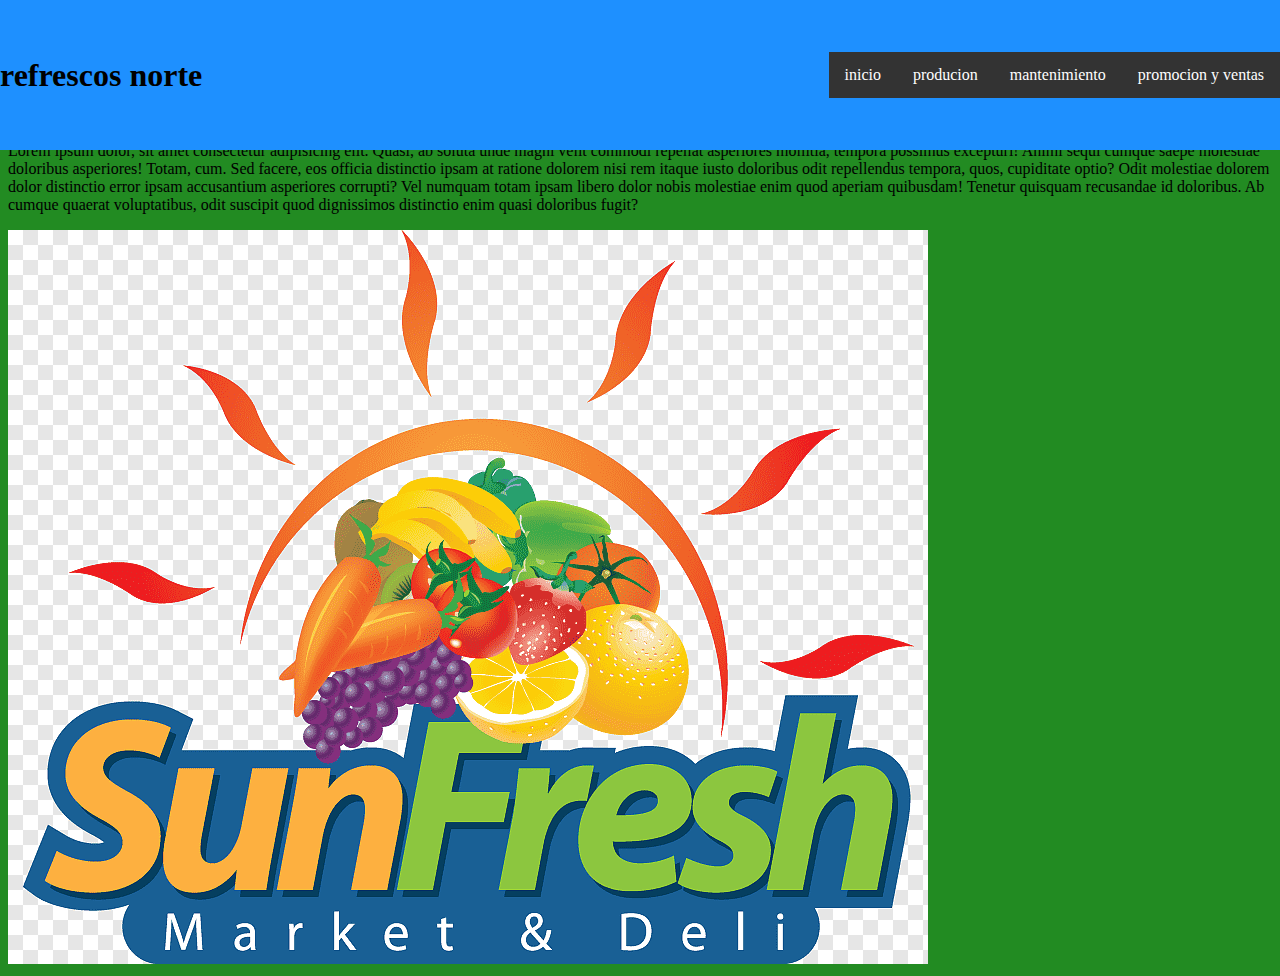
<file: html/calidad y ambiente.html>
<!DOCTYPE html>
<html lang="en">
<head>
    <meta charset="UTF-8">
    <meta http-equiv="X-UA-Compatible" content="IE=edge">
    <meta name="viewport" content="width=device-width, initial-scale=1.0">
    <title>footer</title>
    <link rel="stylesheet" href="../css/produccion.css">
</head>
<body bgcolor="#228B22">


    <header> 
        <h1>refrescos norte</h1>   
    
        <nav>
           <ul>
       <li><a href="../html/inicio.html">inicio</a></li>
       <li><a href="produccion.html">producion</a></li>
       <li><a href="mantenimiento.html">mantenimiento</a></li>
       <li><a href="promocion y ventas.html">promocion y ventas</a></li>
           </ul>
       </nav>
    </header>
    <br>
    <br>
    <br>

    

    <h1>pagina de ventas</h1>
    <p>Lorem ipsum dolor, sit amet consectetur adipisicing elit. Quasi, ab soluta unde magni velit commodi repellat asperiores mollitia, tempora possimus excepturi! Animi sequi cumque saepe molestiae doloribus asperiores! Totam, cum.
    Sed facere, eos officia distinctio ipsam at ratione dolorem nisi rem itaque iusto doloribus odit repellendus tempora, quos, cupiditate optio? Odit molestiae dolorem dolor distinctio error ipsam accusantium asperiores corrupti?
    Vel numquam totam ipsam libero dolor nobis molestiae enim quod aperiam quibusdam! Tenetur quisquam recusandae id doloribus. Ab cumque quaerat voluptatibus, odit suscipit quod dignissimos distinctio enim quasi doloribus fugit?</p>
    
<img src="../imagenes/pam.png" alt="">

</body>
</html>
</file>
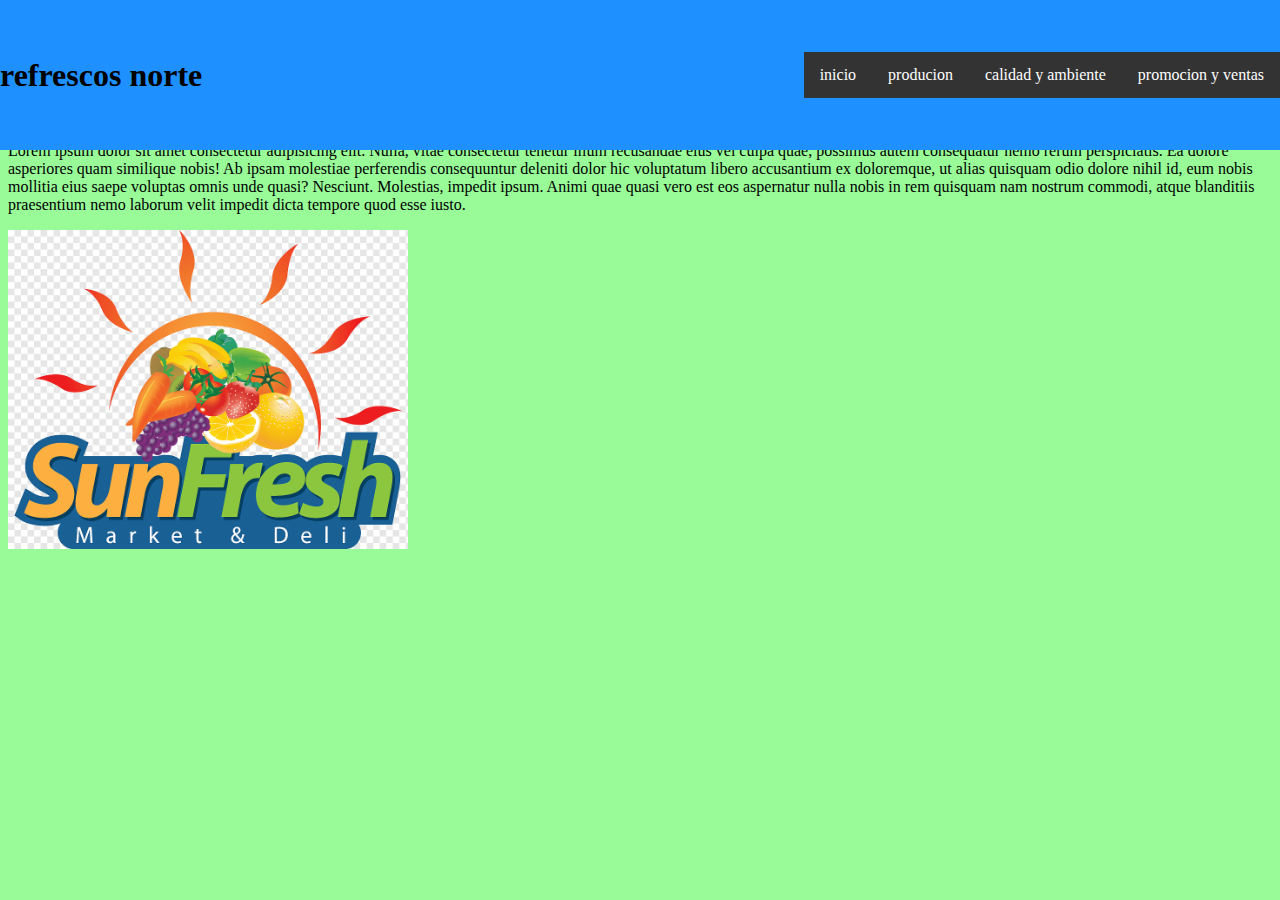
<file: html/mantenimiento.html>
<!DOCTYPE html>
<html lang="en">
<head>
    <meta charset="UTF-8">
    <meta http-equiv="X-UA-Compatible" content="IE=edge">
    <meta name="viewport" content="width=device-width, initial-scale=1.0">
    <title>barraizquierda</title>
    <link rel="stylesheet" href="../css/mantenimiento.css">
</head>
<body bgcolor="#98FB98">

    <header> 
        <h1>refrescos norte</h1>   
    
        <nav>
           <ul>
       <li><a href="../html/inicio.html">inicio</a></li>
       <li><a href="produccion.html">producion</a></li>
       <li><a href="calidad y ambiente.html">calidad y ambiente</a>
       <li><a href="promocion y ventas.html">promocion y ventas</a></li>
           </ul>
       </nav>
    
       </header>
       <br>
       <br>
       <br>

    <h1>pagina mantenimiento</h1>
    <p>Lorem ipsum dolor sit amet consectetur adipisicing elit. Nulla, vitae consectetur tenetur illum recusandae eius vel culpa quae, possimus autem consequatur nemo rerum perspiciatis. Ea dolore asperiores quam similique nobis!
    Ab ipsam molestiae perferendis consequuntur deleniti dolor hic voluptatum libero accusantium ex doloremque, ut alias quisquam odio dolore nihil id, eum nobis mollitia eius saepe voluptas omnis unde quasi? Nesciunt.
    Molestias, impedit ipsum. Animi quae quasi vero est eos aspernatur nulla nobis in rem quisquam nam nostrum commodi, atque blanditiis praesentium nemo laborum velit impedit dicta tempore quod esse iusto.</p>
    <img src="../imagenes/pam.png" width="400px">
</body>
</html>
</file>
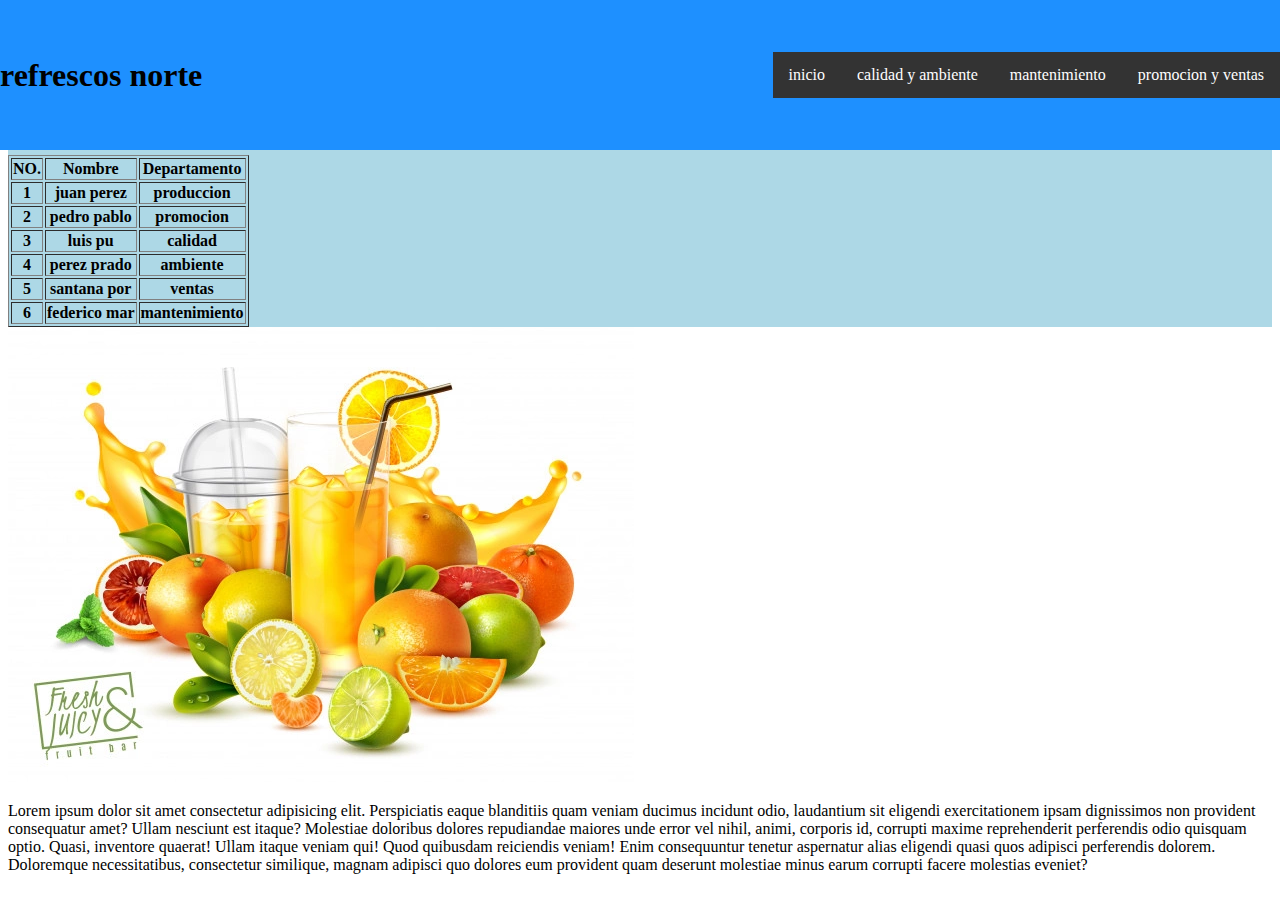
<file: html/produccion.html>
<!DOCTYPE html>
<html lang="en">
<head>
    <meta charset="UTF-8">
    <meta http-equiv="X-UA-Compatible" content="IE=edge">
    <meta name="viewport" content="width=device-width, initial-scale=1.0">
    <title>principal</title>

<link rel="stylesheet" href="../css/produccion.css">

</head>
<body>

    
<header> 
    <h1>refrescos norte</h1>   

    <nav>
       <ul>
   <li><a href="../html/inicio.html">inicio</a></li>
   <li><a href="calidad y ambiente.html">calidad y ambiente</a></li>
   <li><a href="mantenimiento.html">mantenimiento</a></li>
   <li><a href="promocion y ventas.html">promocion y ventas</a></li>
       </ul>
   </nav>

   </header>
<br>
<br>
<br>
    
<div style="background-color: lightblue">
    <h3>tabla</h3>
    <p>en el interior contiene los nombres de las paginas</p>
    <table border="1px">
        <tr>
            <th>NO.</th><th>Nombre</th><th>Departamento</th>
        </tr>
        <tr>
            <th>1</th><th>juan perez</th><th>produccion</th>
        </tr>
        <tr>
            <th>2</th><th>pedro pablo</th><th>promocion</th>
        </tr>
        <tr>
            <th>3</th><th>luis pu</th><th>calidad</th>
        </tr>
        <tr>
            <th>4</th><th>perez prado</th><th>ambiente</th>
        </tr>
        <tr>
            <th>5</th><th>santana por</th><th>ventas</th>
        </tr>
        <tr>
            <th>6</th><th>federico mar</th><th>mantenimiento</th>
        </tr>
    </table>
</div>

<img src="../imagenes/man.webp" usemap="#mapafrescos">

<map name="mapafrescos">

    <area shape="rect" coords="18,57,225,219" href="produccion.html" >
    <area shape="rect" coords="440,12,642,158" href="calidad.html" >
    <area shape="rect" coords="863,59,1040,216" href="ambiente.html" >
    <area shape="rect" coords="20,438,224,600" href="mantenimiento.html">
    <area shape="rect" coords="443,560,642,714" href="promocion.html" >
    <area shape="rect" coords="864,429,1038,596" href="ventas.html" >

</map>
<p>Lorem ipsum dolor sit amet consectetur adipisicing elit. Perspiciatis eaque blanditiis quam veniam ducimus incidunt odio, laudantium sit eligendi exercitationem ipsam dignissimos non provident consequatur amet? Ullam nesciunt est itaque?
Molestiae doloribus dolores repudiandae maiores unde error vel nihil, animi, corporis id, corrupti maxime reprehenderit perferendis odio quisquam optio. Quasi, inventore quaerat! Ullam itaque veniam qui! Quod quibusdam reiciendis veniam!
Enim consequuntur tenetur aspernatur alias eligendi quasi quos adipisci perferendis dolorem. Doloremque necessitatibus, consectetur similique, magnam adipisci quo dolores eum provident quam deserunt molestiae minus earum corrupti facere molestias eveniet?</p>
</body>
</html>
</file>
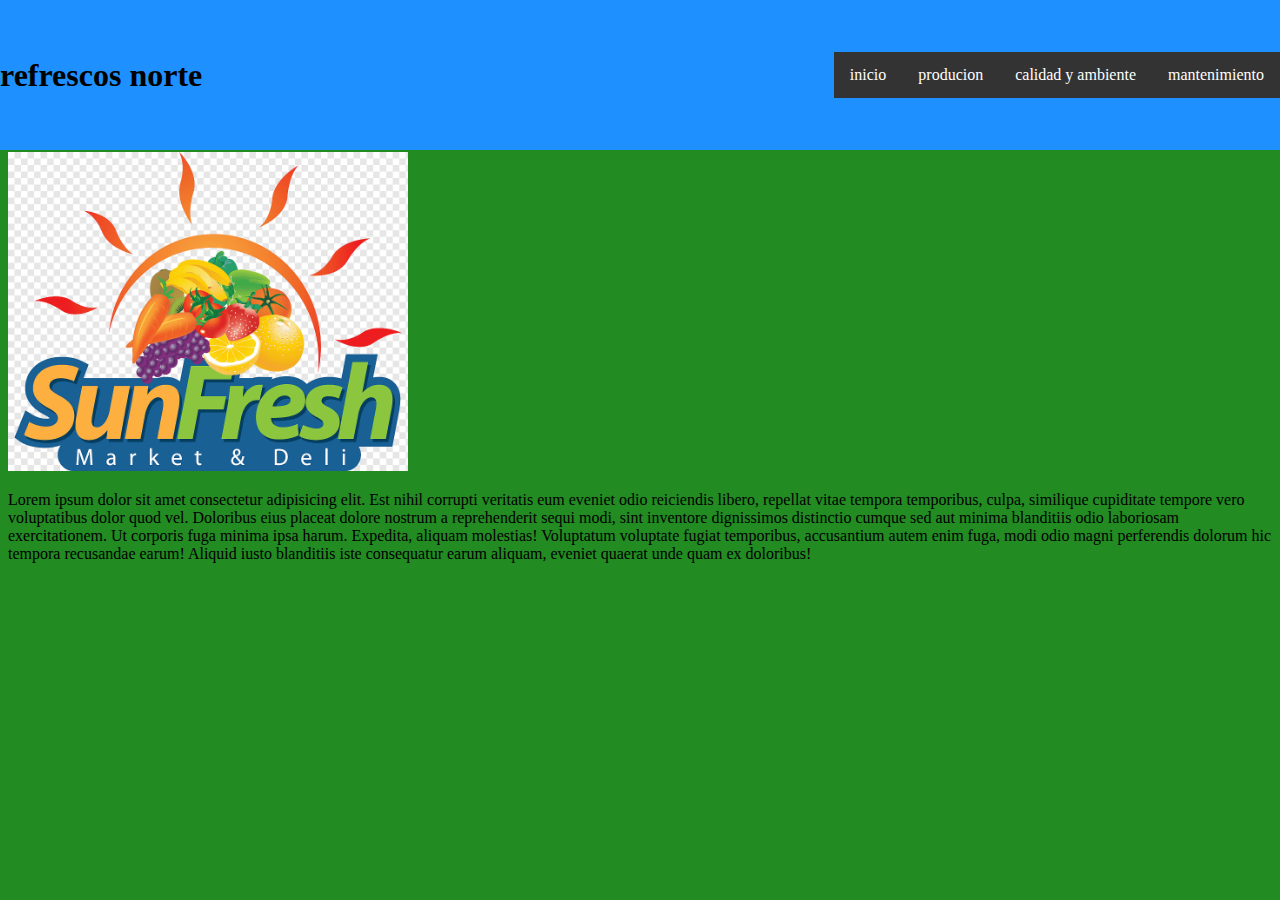
<file: html/promocion y ventas.html>
<!DOCTYPE html>
<html lang="en">
<head>
    <meta charset="UTF-8">
    <meta http-equiv="X-UA-Compatible" content="IE=edge">
    <meta name="viewport" content="width=device-width, initial-scale=1.0">
    <title><footer</title>
    <link rel="stylesheet" href="../css/promocion y ventas.css">
</head>
<body bgcolor="#228B22">

    <h1>pagina ventas</h1>

    
<header> 
    <h1>refrescos norte</h1>   

    <nav>
       <ul>
   <li><a href="../html/inicio.html">inicio</a></li>
   <li><a href="produccion.html">producion</a></li>
   <li><a href="calidad y ambiente.html">calidad y ambiente</a></li>
   <li><a href="mantenimiento.html">mantenimiento</a></li>
       </ul>
   </nav>

   </header>
   <br>
   <br>
   <br>
   <br>

   <img src="../imagenes/pam.png" width="400px">

    <p>Lorem ipsum dolor sit amet consectetur adipisicing elit. Est nihil corrupti veritatis eum eveniet odio reiciendis libero, repellat vitae tempora temporibus, culpa, similique cupiditate tempore vero voluptatibus dolor quod vel.
    Doloribus eius placeat dolore nostrum a reprehenderit sequi modi, sint inventore dignissimos distinctio cumque sed aut minima blanditiis odio laboriosam exercitationem. Ut corporis fuga minima ipsa harum. Expedita, aliquam molestias!
    Voluptatum voluptate fugiat temporibus, accusantium autem enim fuga, modi odio magni perferendis dolorum hic tempora recusandae earum! Aliquid iusto blanditiis iste consequatur earum aliquam, eveniet quaerat unde quam ex doloribus!</p>
</body>
</html>
</file>
<file: css/produccion.css>
nav ul {
    list-style-type: none;
    margin: 0;
    padding: 0;
    overflow: hidden;
    background-color: #333;
}

li {
    float: left;
}

li a {
    display: block;
    color: white;
    text-align: center;
    padding: 14px 16px;
    text-decoration: none;
}

/* Change the link color to #111 (black) on hover */
li a:hover {
    background-color: #111;
}
header{
    position: fixed;
    top: 0;
    left: 0px;
    height: 150px;
    width: 100%;

    display: flex;
    justify-content: space-between;
    align-items: center;
    background-color: dodgerblue;

}
</file>
<file: css/mantenimiento.css>
nav ul {
    list-style-type: none;
    margin: 0;
    padding: 0;
    overflow: hidden;
    background-color: #333;
}

li {
    float: left;
}

li a {
    display: block;
    color: white;
    text-align: center;
    padding: 14px 16px;
    text-decoration: none;
}

/* Change the link color to #111 (black) on hover */
li a:hover {
    background-color: #111;
}
header{
    position: fixed;
    top: 0;
    left: 0px;
    height: 150px;
    width: 100%;

    display: flex;
    justify-content: space-between;
    align-items: center;
    background-color: dodgerblue;

}
</file>
<file: css/promocion y ventas.css>
nav ul {
    list-style-type: none;
    margin: 0;
    padding: 0;
    overflow: hidden;
    background-color: #333;
}

li {
    float: left;
}

li a {
    display: block;
    color: white;
    text-align: center;
    padding: 14px 16px;
    text-decoration: none;
}

/* Change the link color to #111 (black) on hover */
li a:hover {
    background-color: #111;
}
header{
    position: fixed;
    top: 0;
    left: 0px;
    height: 150px;
    width: 100%;

    display: flex;
    justify-content: space-between;
    align-items: center;
    background-color: dodgerblue;

}
</file>
